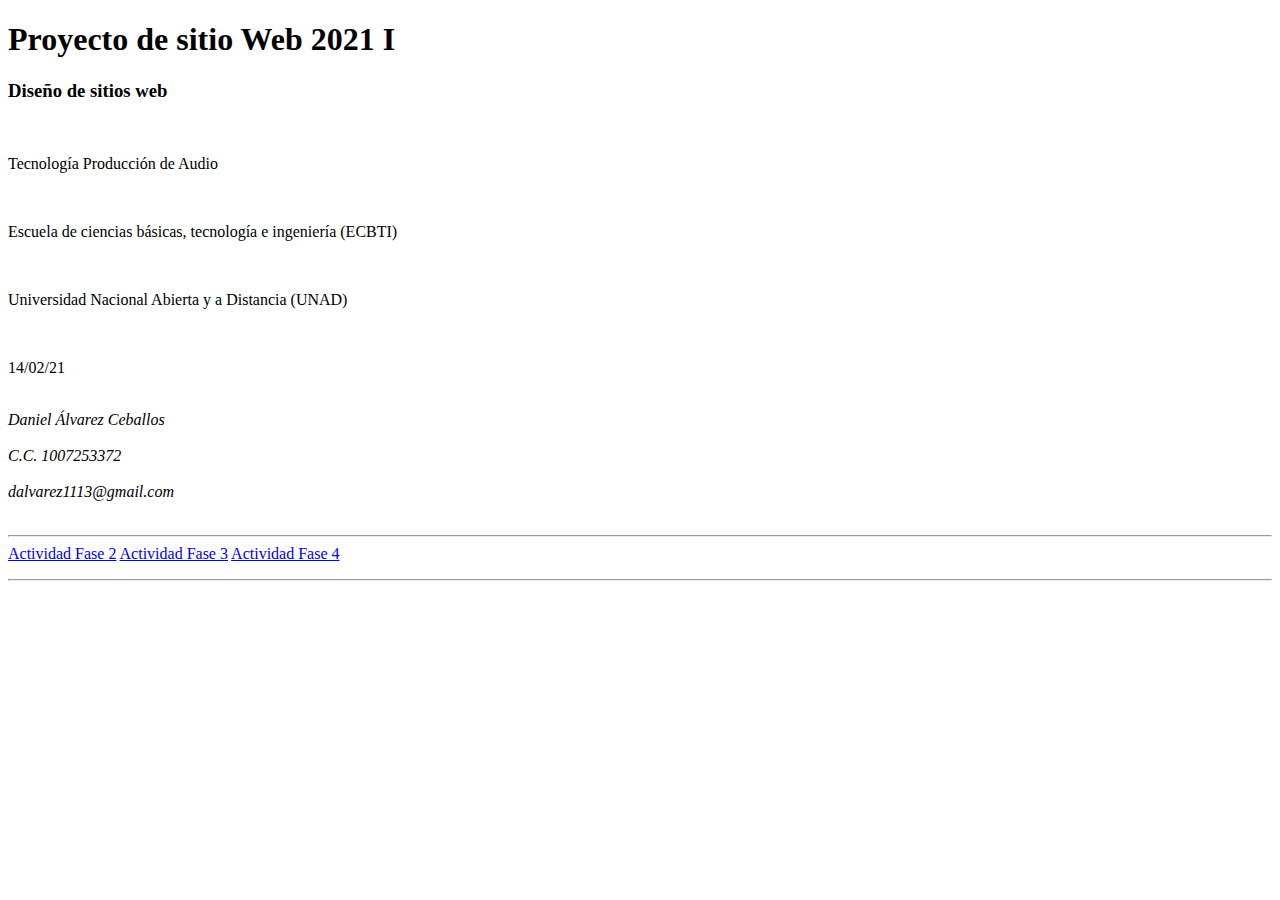
<file: index.html>
<!DOCTYPE html>
  <html lang="en">
    <head>
        <meta charset="UTF-8">
        <meta http-equiv="X-UA-Compatible" content="IE=edge">
        <meta name="viewport" content="width=device-width, initial-scale=1.0">
        <title>Document</title>
    </head>
    <h1>Proyecto de sitio Web 2021 I</h1>
        <h3>Diseño de sitios web</h3> <br>
            <p>Tecnología Producción de Audio</p><br>
                <p>Escuela de ciencias básicas, tecnología e ingeniería (ECBTI)</p><br>
                   <p>Universidad Nacional Abierta y a Distancia (UNAD)</p><br>
                <p>14/02/21</p><br>
                    <address>Daniel Álvarez Ceballos</address><br>
                        <address>C.C. 1007253372</address><br>
                            <address>dalvarez1113@gmail.com</address><br>   
    </body>
    <p>
        <hr>
        <a href="Fase 2/design.html">Actividad Fase 2</a>
        <a href="Fase 3/index.html">Actividad Fase 3</a>
        <a href="Fase 4/index.html">Actividad Fase 4</a>
    </p>
    <hr>
    <body>
    </html>
</file>
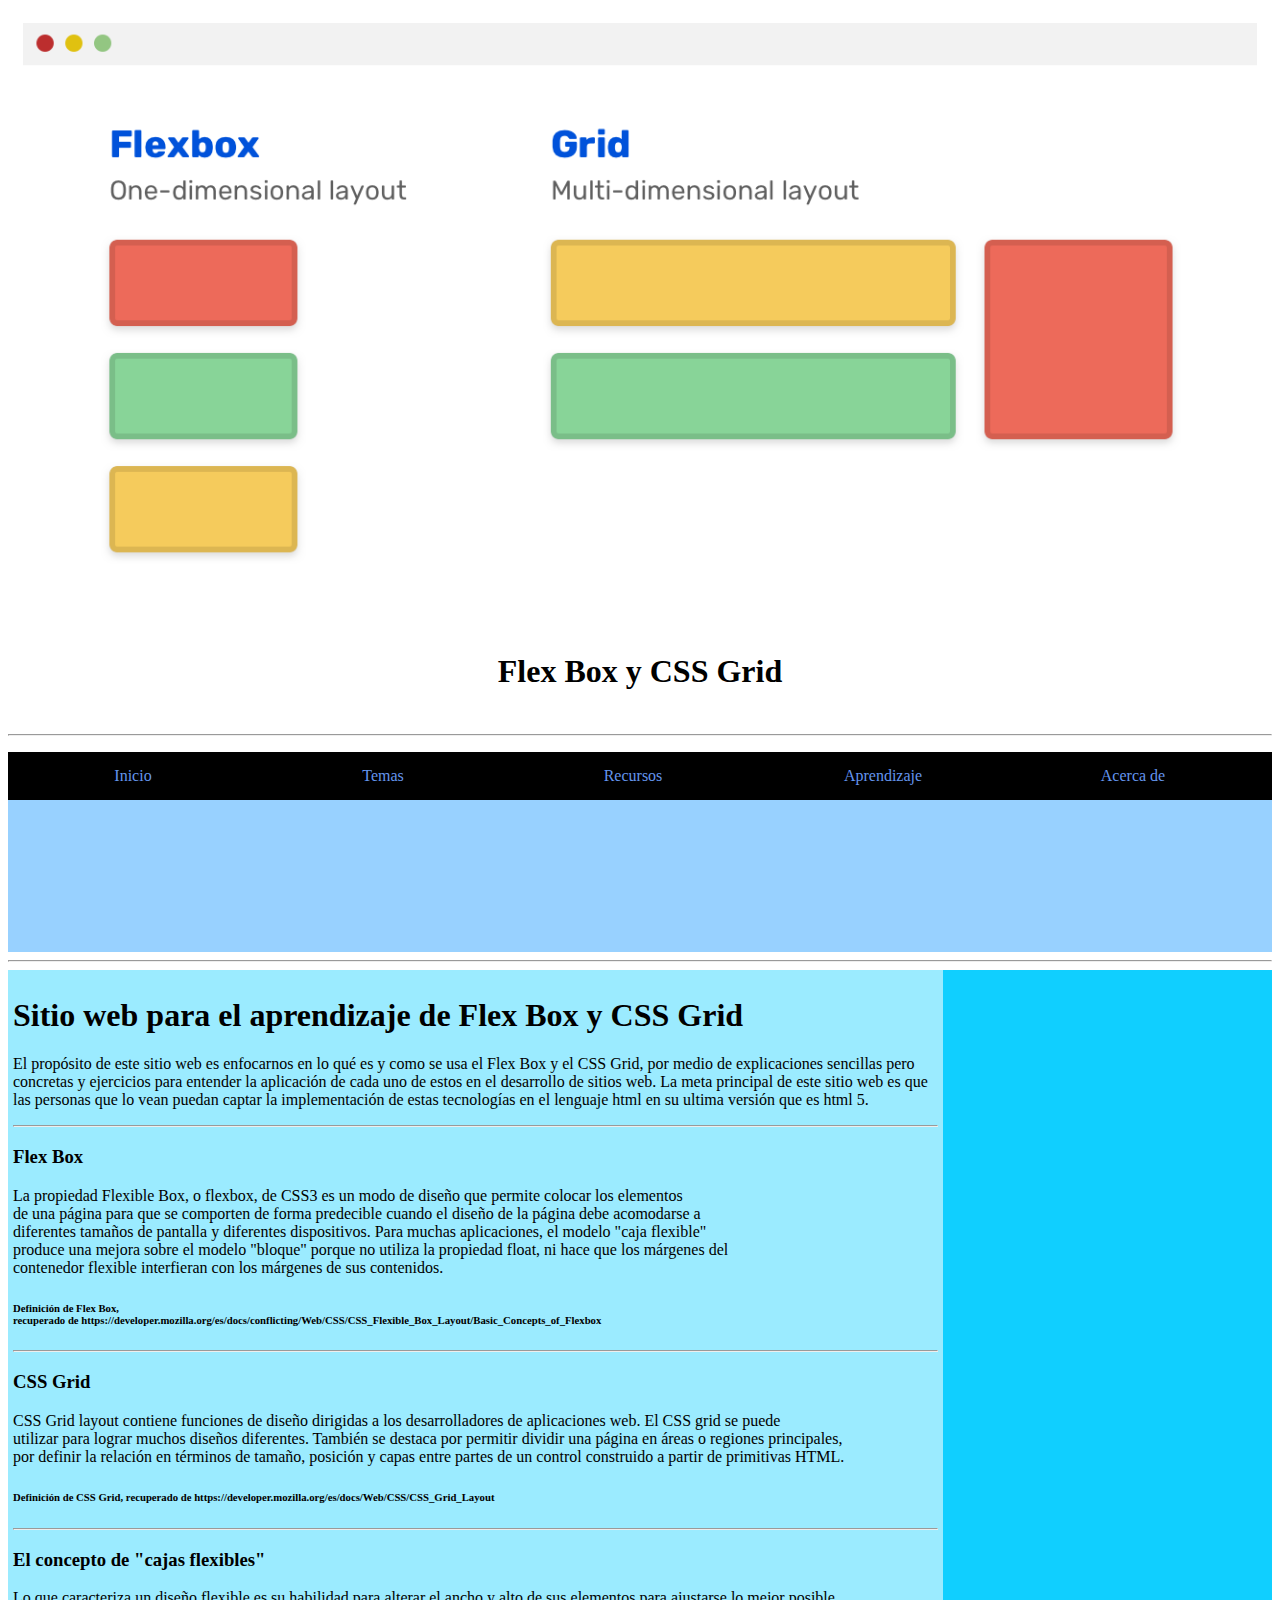
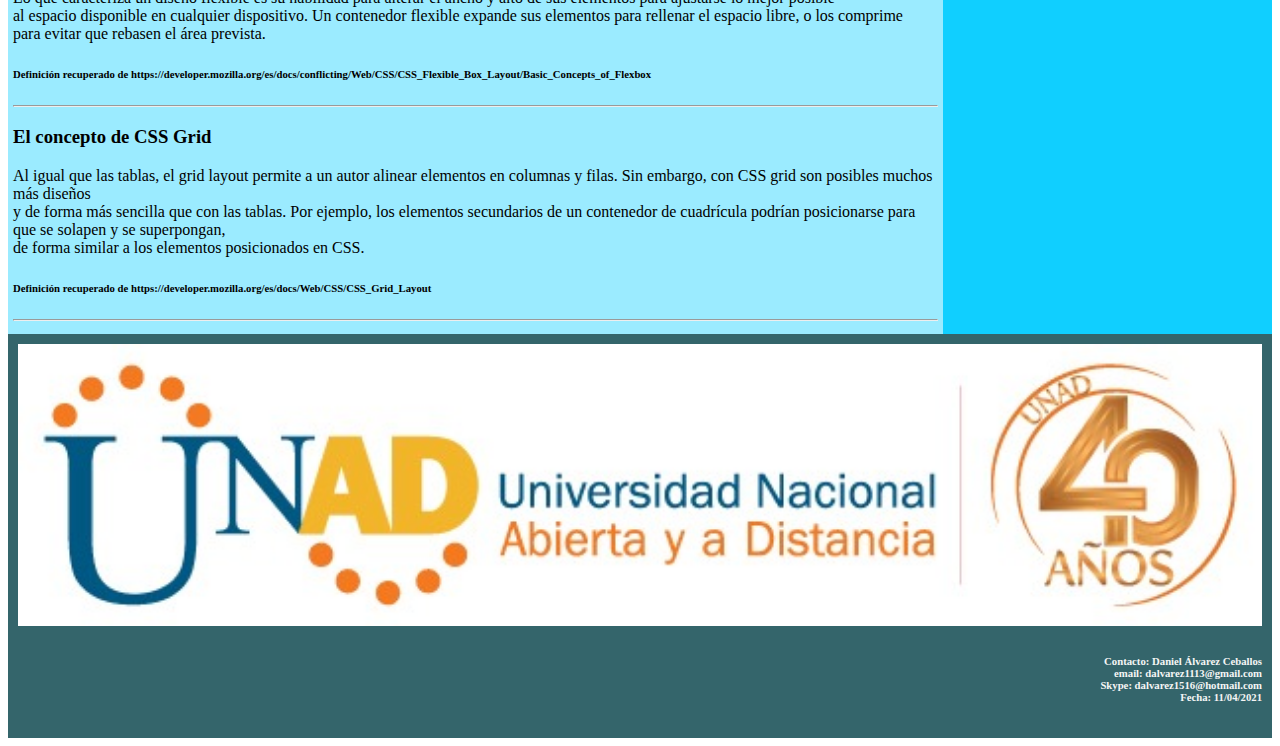
<file: Fase 3/index.html>
<!DOCTYPE html>
<html lang="en">
<head>
    <meta charset="UTF-8">
    <meta http-equiv="X-UA-Compatible" content="IE=edge">
    <meta name="viewport" content="width=device-width, initial-scale=1.0">
    <title>Document</title>
    <link rel="stylesheet" href="css/estilos.css">
</head>
<body>
    <header>
        <img src="imagenes/grid-vs-flexbox-1.png" alt="encabezado_unad" width="100%">
        <h1>Flex Box y CSS Grid</h1>
    </header>
    <hr>
    <nav>
        <ul>
            <li><a href="index.html">Inicio</a></li>
            <li><a href="#">Temas</a>
                <ul>
                    <li><a href="tema 1/tema 1.html">Flex Box</a></li>
                    <li><a href="tema 2/tema 2.html">CSS Grid</a></li>
                </ul>
            </li>
            <li><a href="#">Recursos</a>
                <ul>
                    <li><a href="recurso 1/recurso 1.html">Recurso 1</a></li>
                    <li><a href="recurso 2/recurso 2.html">Recurso 2</a></li>
                </ul>
            </li>
            <li><a href="#">Aprendizaje</a>
                <ul>
                    <li><a href="actividad 1/actividad 1.html">Actividad 1</a></li>
                    <li><a href="actividad 2/actividad 2.html">Actividad 2</a></li>
                </ul>
            </li>
            <li><a href="#">Acerca de</a>
                <ul>
                    <li><a href="autor/autor.html">Autor</a></li>
                </ul>
            </li>
        </ul>
    </nav>
    <hr>
    <div class="contenedor">
        <section>
            <h1>Sitio web para el aprendizaje de Flex Box y CSS Grid</h1>
            <p>El propósito de este sitio web es enfocarnos en lo qué es y como se
                usa el Flex Box y el CSS Grid, por medio de explicaciones sencillas
                pero concretas y ejercicios para entender la aplicación de cada uno de
                estos en el desarrollo de sitios web. La meta principal de este sitio
                web es que las personas que lo vean puedan captar la implementación de
                estas tecnologías en el lenguaje html en su ultima versión que es html 5.</p>
            <hr>
            <article>
                <h3>Flex Box</h3>
                <p>La propiedad Flexible Box, o flexbox, de CSS3 es un modo de diseño que permite colocar los elementos <br>
                    de una página para que se comporten de forma predecible cuando el diseño de la página debe acomodarse a <br> 
                    diferentes tamaños de pantalla y diferentes dispositivos. Para muchas aplicaciones, el modelo "caja flexible" <br>
                    produce una mejora sobre el modelo "bloque" porque no utiliza la propiedad float, ni hace que los márgenes del <br>
                    contenedor flexible interfieran con los márgenes de sus contenidos.
                <h6>Definición de Flex Box, <br>
                    recuperado de https://developer.mozilla.org/es/docs/conflicting/Web/CSS/CSS_Flexible_Box_Layout/Basic_Concepts_of_Flexbox</h6>
                </p>
            </article>
            <hr>
            <article>
                <h3>CSS Grid</h3>
                <p>
                    CSS Grid layout contiene funciones de diseño dirigidas a los desarrolladores de aplicaciones web. El CSS grid se puede <br>
                    utilizar para lograr muchos diseños diferentes. También se destaca por permitir dividir una página en áreas o regiones principales, <br>
                    por definir la relación en términos de tamaño, posición y capas entre partes de un control construido a partir de primitivas HTML.
                <h6>Definición de CSS Grid, recuperado de https://developer.mozilla.org/es/docs/Web/CSS/CSS_Grid_Layout</h6>
                </p>
              
            </article>
            <hr>
            <article>
                <h3>El concepto de "cajas flexibles"</h3>
                <p>
                    Lo que caracteriza un diseño flexible es su habilidad para alterar el ancho y alto de sus elementos para ajustarse lo mejor posible <br>
                    al espacio disponible en cualquier dispositivo. Un contenedor flexible expande sus elementos para rellenar el espacio libre, o los comprime <br>
                    para evitar que rebasen el área prevista.
                <h6>Definición recuperado de
                    https://developer.mozilla.org/es/docs/conflicting/Web/CSS/CSS_Flexible_Box_Layout/Basic_Concepts_of_Flexbox</h6>
                </p>
                <hr>
                <h3>El concepto de CSS Grid</h3>
                <p>
                    Al igual que las tablas, el grid layout permite a un autor alinear elementos en columnas y filas. Sin embargo, con CSS grid son posibles muchos más diseños <br>
                    y de forma más sencilla que con las tablas. Por ejemplo, los elementos secundarios de un contenedor de cuadrícula podrían posicionarse para que se solapen y se superpongan, <br>
                    de forma similar a los elementos posicionados en CSS. 
                <h6>Definición recuperado de
                    https://developer.mozilla.org/es/docs/Web/CSS/CSS_Grid_Layout</h6>
                </p>
            </article>
            <hr>
        </section>
        <aside>
            <iframe
                src="https://www.facebook.com/plugins/page.php?href=https%3A%2F%2Fwww.facebook.com%2Fpg%2FUniversidadUNAD%2F&tabs=timeline&width=340&height=500&small_header=false&adapt_container_width=true&hide_cover=false&show_facepile=true&appId"
                width="340" height="500" style="border:none;overflow:hidden" scrolling="no" frameborder="0"
                allowfullscreen="true"
                allow="autoplay; clipboard-write; encrypted-media; picture-in-picture; web-share"></iframe>
        </aside>
    </div>
    <footer>
        <img src="imagenes/encabezado_unad.jpg" alt="pie de página" width="100%">
        <h6>Contacto: Daniel Álvarez Ceballos <br>
            email: dalvarez1113@gmail.com <br>
            Skype: dalvarez1516@hotmail.com <br>
            Fecha: 11/04/2021
        </h6>
    </footer>
</body>

</html>
</file>
<file: Fase 3/css/estilos.css>
header{
    color: rgb(0, 0, 0);
    text-align: center;
    padding: 15px;
    display: grid;
    grid-column: 70%;
}
nav{
    background-color: rgb(152, 209, 255);
    text-align: center;
    padding: 0px;
    height: 200px;
    width: 100%;
}
nav p{
    color: rgb(255, 255, 255);
}
nav ul{
    display: flex;
    justify-content: center;
    list-style-type: none;
    padding: 0;
}
nav li{
    line-height: 3rem;
    position: relative;
}
nav li ul{
    color: rgb(162, 237, 250);
    display: none ;
    position: absolute;
}
nav li:hover > ul{
    display: block;
}
nav a{
    color: cornflowerblue;
    display: block;
    padding: 0 2.5em;
    width: 170px;
    text-decoration: none;
    transition: .4s;
}
nav a:hover{
    background:ghostwhite;
}
nav ul ul ul{
    display: none;
}
nav > ul{
    background: rgb(0, 0, 0);
    text-align: center;
    display: table;
    width: 100%;
}
nav > ul > li{
    float: left;
}
.contenedor{
    display: grid;
    grid-template-columns: 74%  26%;
}
section{
    background-color: rgb(155, 235, 255);
    padding: 5px;
}
aside{
    background-color: rgb(16, 207, 255);
}
footer{
    background-color: rgb(52, 101, 107);
    color: whitesmoke;
    text-align: right;
    padding: 10px;
}
</file>
